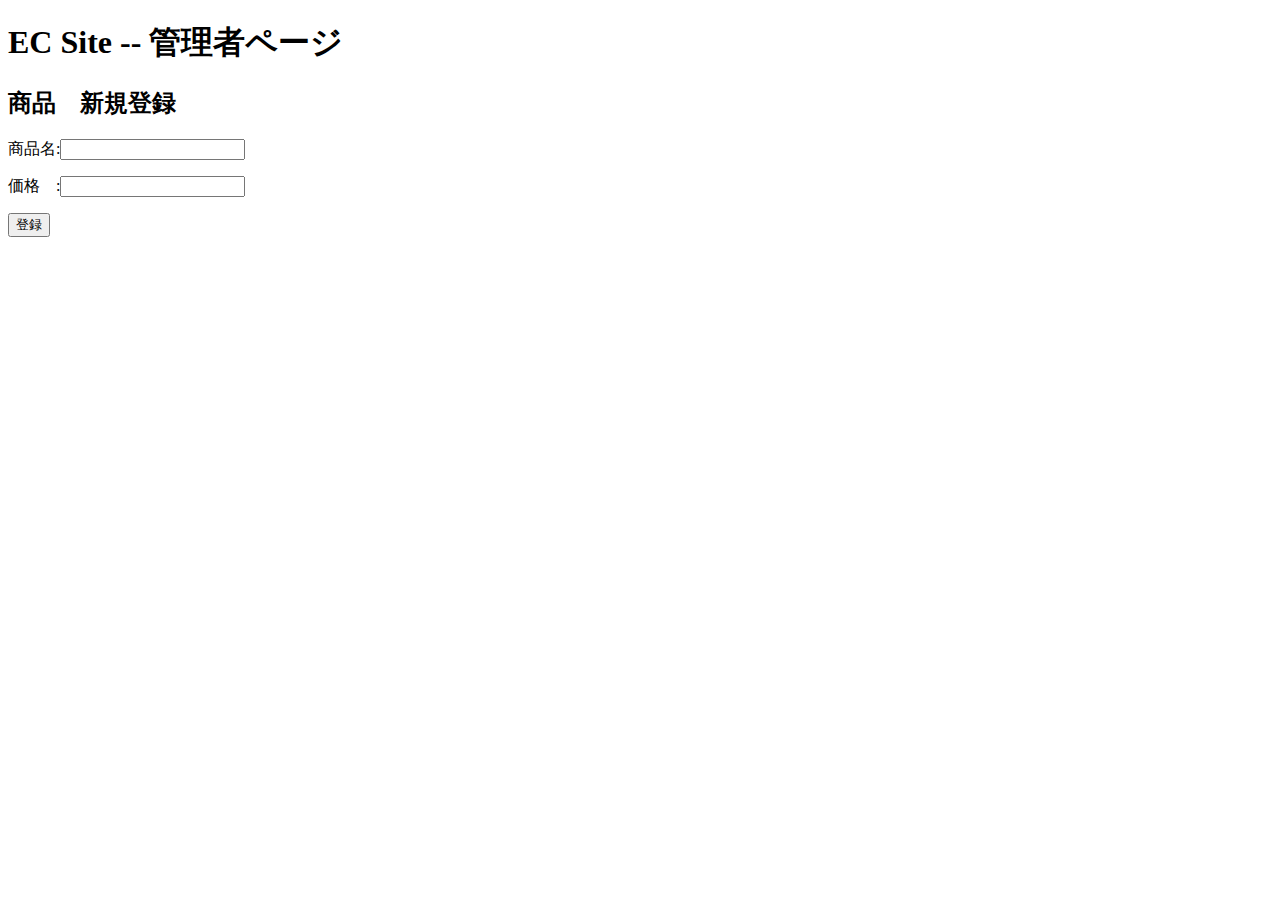
<file: ecsite/src/main/resources/templates/goodsmst.html>
<!DOCTYPE html>
<html xmlns:th="www.thymeleaf.org">
<head>
<meta charset="UTF-8">
<title>Insert title here</title>
</head>
<body>
  
  <header>
    <h1>EC Site -- 管理者ページ</h1>
  </header>
  
  <div id="adminPage">
    <h2>商品　新規登録</h2>
    <form name="addGoodsForm" id="addGoodsForm" method="post" action="/ecsite/admin/addGoods">
      <p>商品名:<input type="text" name="goodsName" /></p>
      <p>価格　:<input type="number" name="price" /></p>
      <button type="submit">登録</button>
      <input type="hidden" name="userName" th:value="${userName}" />
      <input type="hidden" name="password" th:value="${password}" />
    </form>
  </div>

</body>
</html>
</file>
